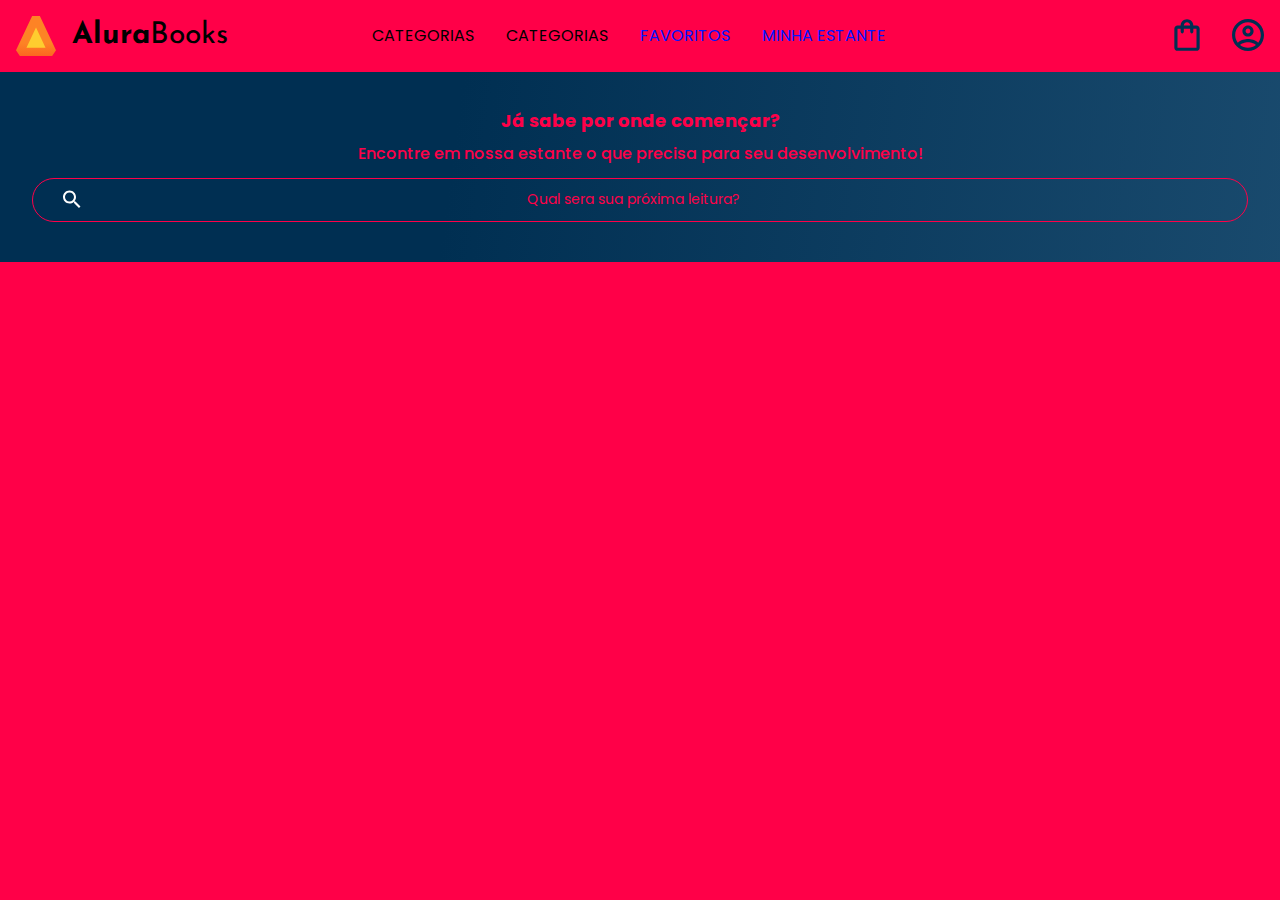
<file: index.html>
<!DOCTYPE html>
<html lang="pt-BR">
<head>
    <meta charset="UTF-8">
    <meta http-equiv="X-UA-Compatible" content="IE=edge">
    <meta name="viewport" content="width=device-width, initial-scale=1.0">
    <title>Alurabook</title>
    <link rel="stylesheet" href="reset.css">
    <link rel="preconnect" href="https://fonts.googleapis.com">
    <link rel="preconnect" href="https://fonts.gstatic.com" crossorigin>
    <link href="https://fonts.googleapis.com/css2?family=Poppins:wght@300&display=swap" rel="stylesheet">
    <link rel="preconnect" href="https://fonts.googleapis.com">
    <link rel="preconnect" href="https://fonts.gstatic.com" crossorigin>
    <link href="https://fonts.googleapis.com/css2?family=Josefin+Sans:wght@400;700&display=swap" rel="stylesheet">

    <link rel="stylesheet" href="style.css">
</head>
<body>
    <header class="cabeçalho">
        <div class="container">
            <input type="checkbox" id="menu" class="container__botao">
            <label for="menu">
            <span class="cabecalho__menu-hamburguer container__imagem"></span>
            </label>
            <ul class="lista-menu">
                <li class="lista__menu-titulo">Categoria</li>
                <li class="lista__menu">
                    <a href="#" class="lista-menu__link">Programação</a>
                </li>
                <li class="lista__menu">
                    <a href="#" class="lista-menu__link">Front-end</a>
                </li>
                <li class="lista__menu">
                    <a href="#" class="lista-menu__link">Infraestrutura</a>
                </li>
                <li class="lista__menu">
                    <a href="#" class="lista-menu__link">Business</a>
                </li>
                <li class="lista__menu">
                    <a href="#" class="lista-menu__link">Design & UX</a>
                </li>
            </ul>
            <img class="container__imagem" src="img/Logo.svg" alt="Logo Alura">
            <h1 class="container__titulo"><b class="container__titulo--negrito">Alura</b>Books</h1>
        </div>

        <ul class="opções">
            <input type="checkbox" id="opções-menu" class="opções__botão">
            <label for="opções-menu">
                <li class="opções__item">Categorias</li>
            </label>
            
            <li class="opções__item">Categorias</li>
            <li class="opções__item"><a href="#" class="opções__link">Favoritos</a></li>
            <li class="opções__item"><a href="#" class="opções__link">Minha estante</a></li>
        </ul>

        <ul class="opções">
            <imput type="checkbox" id="opções-menu" class="opções__botão">
            <label for="opções-menu">
                <li class="opções__item">Categorias</li>
            </label>

            <ul class="lista-menu">
                <li class="lista__menu">
                    <a href="#" class="lista-menu__link">Programação</a>
                </li>
                <li class="lista__menu">
                    <a href="#" class="lista-menu__link">Front-end</a>
                </li>
                <li class="lista__menu">
                    <a href="#" class="lista-menu__link">Infraestrutura</a>
                </li>
                <li class="lista__menu">
                    <a href="#" class="lista-menu__link">Business</a>
                </li>
                <li class="lista__menu">
                    <a href="#" class="lista-menu__link">Design & UX</a>
                </li>
            </ul>

            <li class="opções__item"> <a href="#" class="opções__link">Favoritos</a></li>
            <li class="opções__item"> <a href="#" class="opções__link">Minha estante</a></li>
        </ul>

        <div class="container">
            <a href="#"><img src="img/Favoritos.svg" alt="Meus favoritos"
                    class="container__imagem container__imagem-transparente"> </a>
            <a href="#" class="container__link">
                <img src="img/Compras.svg" alt="Carrinhos de compras" class="container__imagem">
                <p class="container__texto">Minha sacola</p>
            </a>
            <a href="#" class="container__link">
                <img src="img/Usuario.svg" alt="Meu perfil" class="container__imagem">
                <p class="container__texto">Meu perfil</p>
            </a>
        </div>
    </header>
    <section class="banner">
        <h2 class="banner__titulo">Já sabe por onde començar?</h2>
        <p class="banner__texto">Encontre em nossa estante o que precisa para seu desenvolvimento!</p>
        <input type="search" class="banner__pesquisa" placeholder="Qual sera sua próxima leitura?">
    </section>
</body>
</html>
</file>
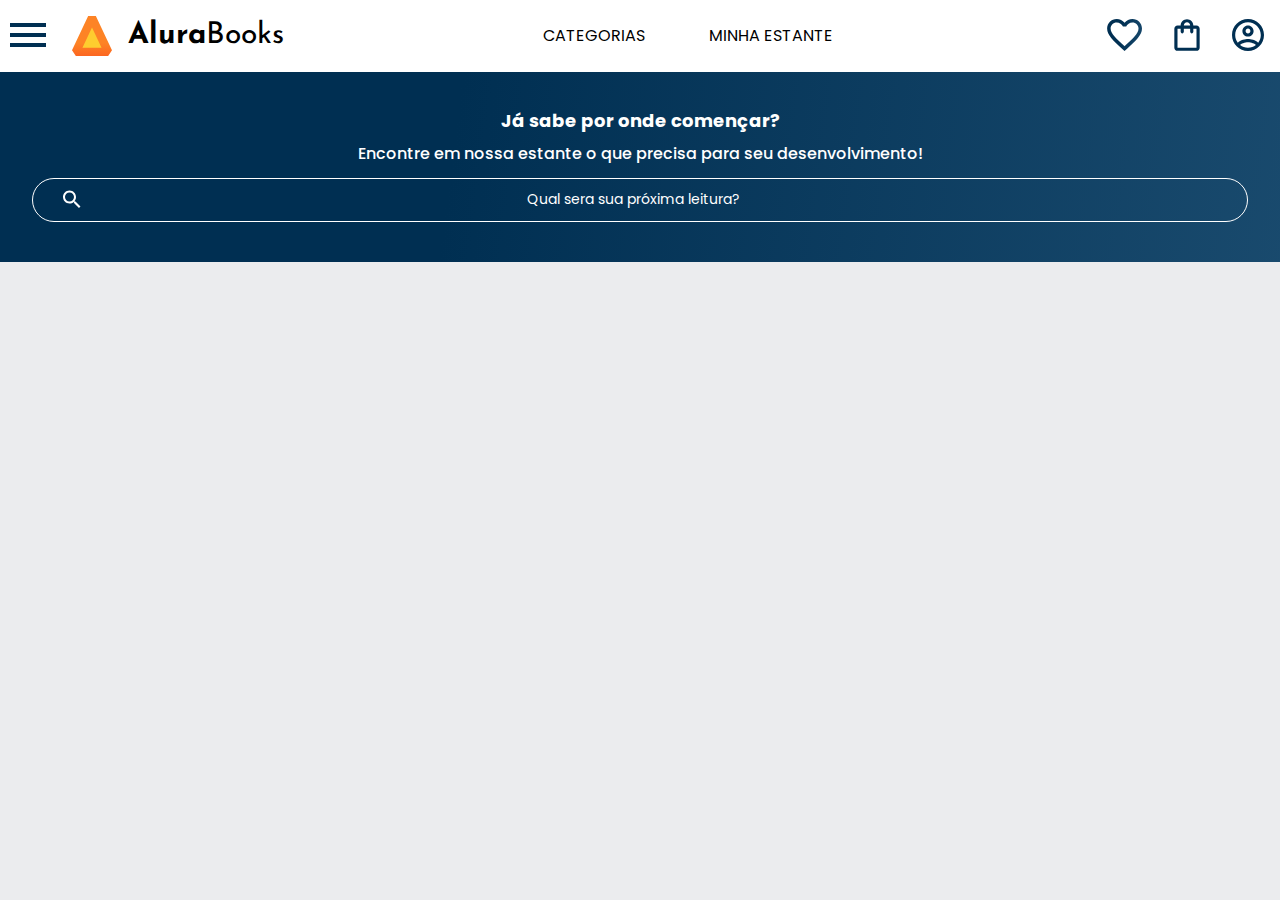
<file: Kauã-programação/index.html>
<!DOCTYPE html>
<html lang="pt-BR">
<head>
    <meta charset="UTF-8">
    <meta http-equiv="X-UA-Compatible" content="IE=edge">
    <meta name="viewport" content="width=device-width, initial-scale=1.0">
    <title>Alurabook</title>
    <link rel="stylesheet" href="reset.css">
    <link rel="preconnect" href="https://fonts.googleapis.com">
    <link rel="preconnect" href="https://fonts.gstatic.com" crossorigin>
    <link href="https://fonts.googleapis.com/css2?family=Poppins:wght@300&display=swap" rel="stylesheet">
    <link rel="preconnect" href="https://fonts.googleapis.com">
    <link rel="preconnect" href="https://fonts.gstatic.com" crossorigin>
    <link href="https://fonts.googleapis.com/css2?family=Josefin+Sans:wght@400;700&display=swap" rel="stylesheet">

    <link rel="stylesheet" href="style.css">
</head>
<body>
    <header class="cabeçalho">
        <div class="container">
            <input type="checkbox" id="menu" class="container__botao">
            <label for="menu">
            <span class="cabecalho__menu-hamburguer container__imagem"></span>
            </label>
            <ul class="lista-menu">
                <li class="lista__menu-titulo">Categoria</li>
                <li class="lista__menu">
                    <a href="#" class="lista-menu__link">Programação</a>
                </li>
                <li class="lista__menu">
                    <a href="#" class="lista-menu__link">Front-end</a>
                </li>
                <li class="lista__menu">
                    <a href="#" class="lista-menu__link">Infraestrutura</a>
                </li>
                <li class="lista__menu">
                    <a href="#" class="lista-menu__link">Business</a>
                </li>
                <li class="lista__menu">
                    <a href="#" class="lista-menu__link">Design & UX</a>
                </li>
            </ul>
            <img class="container__imagem" src="img/Logo.svg" alt="Logo Alura">
            <h1 class="container__titulo"><b class="container__titulo--negrito">Alura</b>Books</h1>
        </div>

        <ul class="opções">
            <li class="opções__item">Categorias</li>
            <li class="opções__item"><a href="#" class="opções__link"></a></li>
            <li class="opções__item"><a href="#" class="opções__link">Minha estante</a> </li>

        </ul>
        <div class="container">
            <a href="#"><img class="container__imagem" src="img/Favoritos.svg" alt="Meus Favoritos"></a>
            <a href="#"><img class="container__imagem" src="img/Compras.svg" alt=""></a>
            <a href="#"><img class="container__imagem" src="img/Usuario.svg" alt=""></a>
        </div>
    </header>
    <section class="banner">
        <h2 class="banner__titulo">Já sabe por onde començar?</h2>
        <p class="banner__texto">Encontre em nossa estante o que precisa para seu desenvolvimento!</p>
        <input type="search" class="banner__pesquisa" placeholder="Qual sera sua próxima leitura?">
    </section>
</body>
</html>
</file>
<file: style.css>
@import url("style/header.css");
@import url("style/banner.css");


:root{
    --cor-de-fundo: #ff0048;
    --branco: #ff0048;
    --laranja: #0004ff;
    --preto: #0015ff;
    --azul-degrade: linear-gradient(97.54deg, #002F52 35.49%, #326589 165.37%);
    --fonte-principal: "Poppins";
    --azul: #002F52;
    --fonte-secundario: "Josefin Sans";
}

body{
    background-color: var(--cor-de-fundo);
    font-family: var(--fonte-principal);
    font-size: 16px;
    font-weight: 400;

}
</file>
<file: Kauã-programação/style.css>
@import url("style/header.css");
@import url("style/banner.css");


:root{
    --cor-de-fundo: #EBECEE;
    --branco: #ffffff;
    --laranja: #EB9B00;
    --preto: #000000;
    --azul-degrade: linear-gradient(97.54deg, #002F52 35.49%, #326589 165.37%);
    --fonte-principal: "Poppins";
    --azul: #002F52;
    --fonte-secundario: "Josefin Sans";
}

body{
    background-color: var(--cor-de-fundo);
    font-family: var(--fonte-principal);
    font-size: 16px;
    font-weight: 400;

}
</file>
